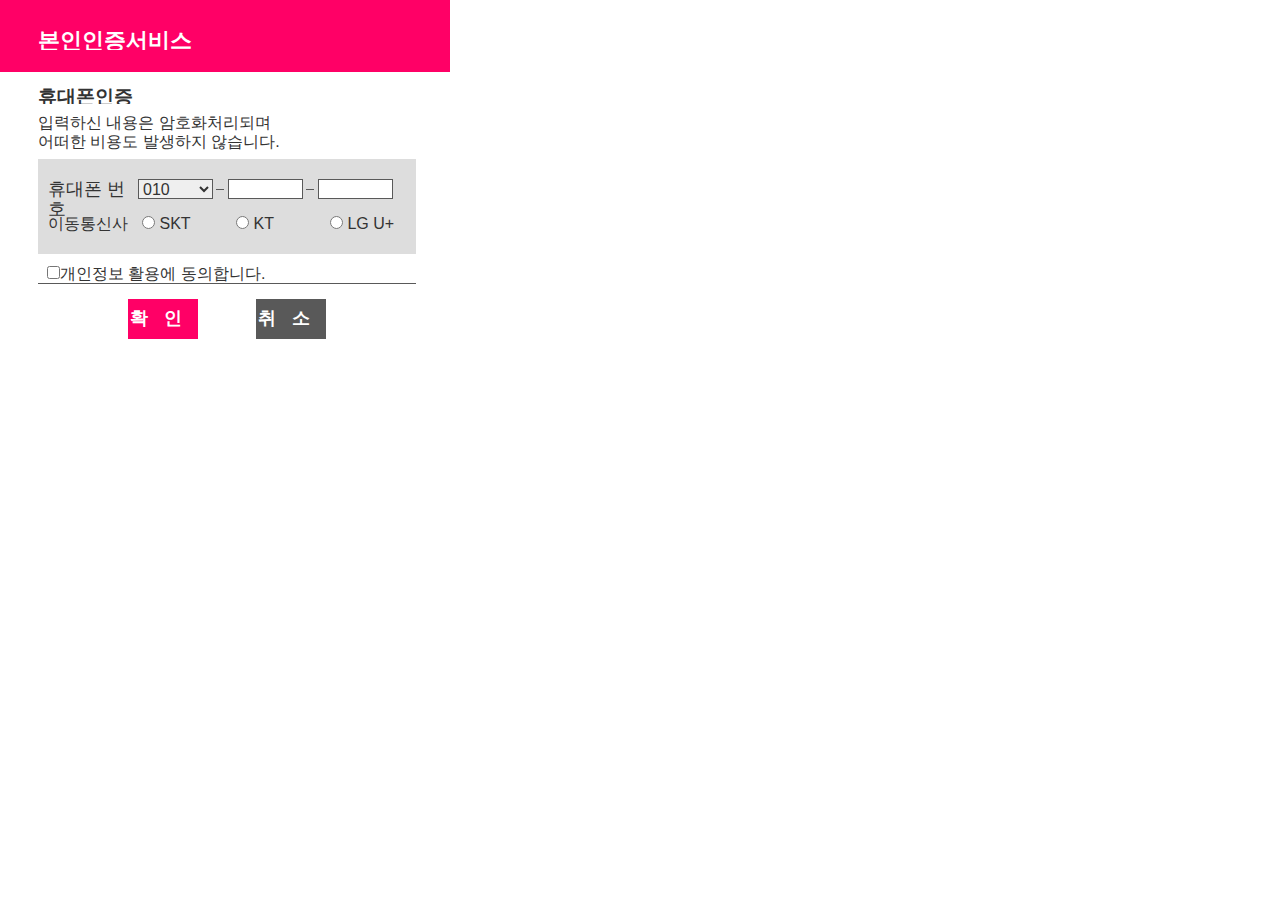
<file: certifycation.html>
<!DOCTYPE html>
<html lang="ko-KR">
<head>
    <meta charset="UTF-8">
   <meta http-equiv="X-UA-Compatible" content="IE=edge" />
   <meta name="viewport" content="width=device-width, user-scalable=no, initial-scale=1.0, maximum-scale=1.0, minimum-scale=1.0">
   <link rel="stylesheet" href="../css/reset.css">
   <link rel="stylesheet" href="../css/certify.css">
   <!--[if lte IE 9]>
   <script src="../js/dist/html5shiv.min.js"></script>
   <script src="../js/dist/ie9.min.js"></script>
   <srcipt src="../js/dist/PIE.js"></srcipt>
   <script src="../js/dist/responsive.min.js"></script>
   <![endif]-->
   
    <title>Document</title>
</head>
<body>
    <div id="content">
        <div id="certifyBox">
            <h2>본인인증서비스</h2>
        </div>
        <div id="inputWrap">
            <h3>휴대폰인증</h3>
            <p>입력하신 내용은 암호화처리되며 <br /> 어떠한 비용도 발생하지 않습니다.</p>
            <form action="" method="post">
                <fieldset>
                    <legend>번호 인증 체크</legend>
                    <dl class="tel_num">
                        <dt><label for="telFir">휴대폰 번호<span class="me_hidden">앞자리를 선택하세요</span></label></dt>
                        <dd>
                           <select name="telFir" id="telFir">
                            <option value="010">010</option>
                            <option value="011">011</option>
                            <option value="016">016</option>
                            <option value="017">017</option>
                            <option value="019">019</option>
                           </select>
                           <span class="dash_line"><!--hypen--></span>
                        </dd>
                        <dd>
                        <input type="tel" name="telMid" id="telMid" value="" maxlength="4" />
                        <label for="telMid" class="me_hidden">휴대폰 가운데번호 셋 또는 네자리 입력하세요</label>
                        <span class="dash_line"><!--hypen--></span>
                        </dd>
                        <dd>
                        <input type="tel" name="telLast" id="telLast" value="" maxlength="4" />
                        <label for="telLast" class="me_hidden">휴대폰 마지막번호 네자리 입력하세요</label>
                        
                        </dd>
                    </dl>
                    <dl class="telecom">
                        <dt><label for="">이동통신사</label></dt>
                        <dd><input type="radio" id="sk" name="telCom" value=""/>
                        <label for="sk">SKT</label></dd>
                        <dd><input type="radio" id="kt" name="telCom" value=""/>
                        <label for="kt">KT</label></dd>
                        <dd><input type="radio" id="lg" name="telCom" value=""/>
                        <label for="lg">LG U+</label></dd>
                    </dl>
                </fieldset>
                <fieldset>
                    <legend>인증 확인 및 전송</legend>
                    <div class="check">
                        <label><input type="checkbox" name="check" id="check" value="check">개인정보 활용에 동의합니다.</label>
                    </div>
                    <button type="submit">확인</button>
                    <button type="reset">취소</button>
                </fieldset>
            </form>
            
            
            
        </div>
    </div>
</body>
</html>
</file>
<file: css/certify.css>
/*certify.css*/

#content {width: 450px; height: 365px;  }

#certifyBox {width: calc(100% - 38px); height: 44px; background-color: #f06; padding-top: 28px; padding-left: 38px;}
#certifyBox>h2 {width: 100%; height: 22px; color: #fff; font-size: 1.375rem;}

#inputWrap {width: calc(100% - 72px); height: 262px; padding: 14px 38px 18px;}
#inputWrap>h3 {width: 100%; height: 18px; font-size: 1.1667rem; margin-bottom: 9px;}
#inputWrap>p {width: 100%; height: 34px; font-size: 1rem;margin-bottom: 12px;}
#inputWrap>form {width: 100%; height: 188px;  }


#inputWrap>form>fieldset:first-of-type{width: calc(100% - 20px); height: 55px; padding: 20px 10px; background-color: #ddd; }
#inputWrap>form>fieldset:last-of-type{width: 100%; }

/*만약에 nth-of-type(1) 이면 첫번째 type에 대한 설정....*/


#inputWrap dl{width: 100%; height: 20px; margin-bottom: 15px; }
#inputWrap dl>dt{width: 90px; height: 100%; float: left; }
#inputWrap dl>dd{width: 90px; height: 100%; float: left; }
#inputWrap dl>dd:last-of-type{width: 75px;}

.tel_num
.tel_num>dt{}
.tel_num>dt>label{line-height: 1.25rem; font-size: 1.1rem;}
.tel_num>dd{}
.tel_num>dd:nth-of-type(1){}
.tel_num>dd:nth-of-type(2){}
.tel_num>dd:nth-of-type(3){}
.tel_num>dd>select{width: 75px; height: 100%; border: 1px solid #595959; float: left;}
.tel_num>dd>input{width: 75px; height: 100%; border: 1px solid  #595959; box-sizing: border-box;
text-indent: 0.0625rem; line-height: 1.25rem; float: left;}
/*input박스가 바깥쪽으로 보더가 나감. 때문에 box-sizing: border-box을 줌*/
.tel_num>dd>.dash_line{width: 8px; height: 10px; display: block; border-bottom: 1px solid #595959; float: right;
                        margin-right: 4px;}
.telecom{}
.telecom>dt{}
.telecom>dd{margin-left: 4px;}

.check{width: calc(100% - 18px); padding: 10px 9px 0;  margin-bottom: 15px; border-bottom: 1px solid #595959; }
.check>label{width: 100%; height: 26px;}
.check>input{margin: 3px;}
button{width: 70px; height: 40px; color:#fff; font-weight: bold; font-size: 1.125rem; letter-spacing: 1rem; text-indent: 1px;}
button[type="submit"]{float:left;  margin-left: 90px; background-color:#f06;}
button[type="reset"]{float: right; margin-right: 90px; background-color:#595959;}
</file>
